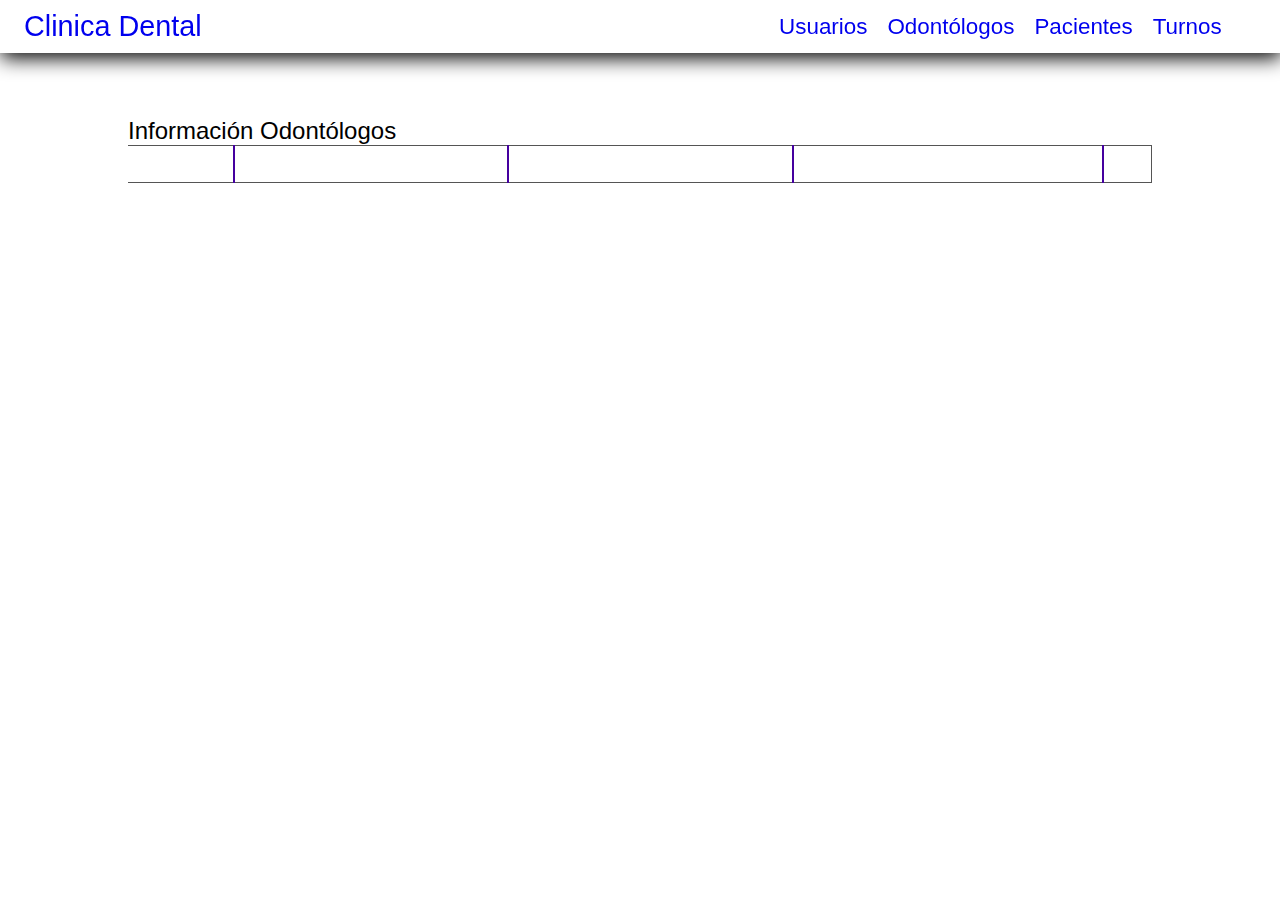
<file: src/main/resources/static/html/lista-odontologos.html>
<!DOCTYPE html>
<html lang="en">
<head>

    <link rel="manifest" href="../manifest.json" />
    <meta charset="UTF-8" />
    <meta http-equiv="X-UA-Compatible" content="IE=edge" />
    <meta name="viewport" content="width=device-width, initial-scale=1.0" />
    <title>Clínica Odontológica</title>
    <link rel="stylesheet" href="../styles/table.css" />
    <link rel="stylesheet" href="../styles/styles.css" />
    <script src="../scripts/putYDeleteOdontologo.js"></script>
    <script src="../scripts/getOdontologos.js"></script>
</head>
<body>
    <header>
        <h2>
            <a href="../index.html">Clinica Dental</span></a>
        </h2>
        <nav role="navigation">
            <ul>
                <li>
                    <a href="#" aria-haspopup="true">Usuarios</a>
                    <ul class="hidden">
                        <li><a href="./registro-usuario.html">Registrar usuario</a></li>
                    </ul>
                </li>
                <li>
                    <a href="#" aria-haspopup="true">Odontólogos</a>
                    <ul class="hidden">
                        <li><a href="./registro-odontologo.html">Registrar odontólogo</a></li>
                        <li><a href="#">Ver odontólogos</a></li>
                    </ul>
                </li>
                <li>
                    <a href="#" aria-haspopup="true">Pacientes</a>
                    <ul class="hidden">
                        <li><a href="./registro-paciente.html">Registrar paciente</a></li>
                        <li><a href="./lista-pacientes.html">Ver pacientes</a></li>
                    </ul>
                </li>
                <li>
                    <a href="#" aria-haspopup="true">Turnos</a>
                    <ul class="hidden">
                        <li><a href="./registro-turno.html">Sacar turno</a></li>
                        <li><a href="./lista-turnos.html">Ver turnos</a></li>
                    </ul>
                </li>
            </ul>
        </nav>
    </header>

    <main>
        <section class="informacion" id="informacionOdontologos">
            <h2 class="informacionTitulo">Información Odontólogos</h2>
            <table class="listado" id="tablaOdontologos">
                <thead>
                <tr>
                    <th>ID</th>
                    <th>Nombre</th>
                    <th>Apellido</th>
                    <th>Matrícula</th>
                    <th colspan="2"></th>
                </tr>
                </thead>
                <tbody></tbody>
            </table>
        </section>
        <section id="actualizarOdontologo" class="display-none">
        <div class="form-container">
            <div class="form">
                <h2>Actualizar odontólogo</h2>
                <form action="" method="POST" name="odontologo" id="formularioOdontologo">
                    <input type="text"
                           name="nombre"
                           id="nombreOdontologo"
                           placeholder="Nombre"
                           required>

                    <input type="text"
                           name="apellido"
                           id="apellidoOdontologo"
                           placeholder="Apellido"
                           required=>

                    <input type="number"
                           name="dniOdontologo"
                           id="dniOdontologo"
                           placeholder="DNI"
                           required=>

                    <input type="number"
                           name="matricula"
                           id="matricula"
                           placeholder="Matricula"
                           required=>

                    <div class="conteiner-btn">
                        <input type="reset"
                               class="input-btn reset-btn form-btn left-btn"
                               value="Resetear"
                               id="resetearOdontologoBtn">

                        <input type="submit"
                               class="input-btn form-btn right-btn"
                               value="Actualizar"
                               id="actualizarOdontologoBtn">
                    </div>
                </form>
            </div>
        </div>
    </section>
    </main>

</body>
</html>
</file>
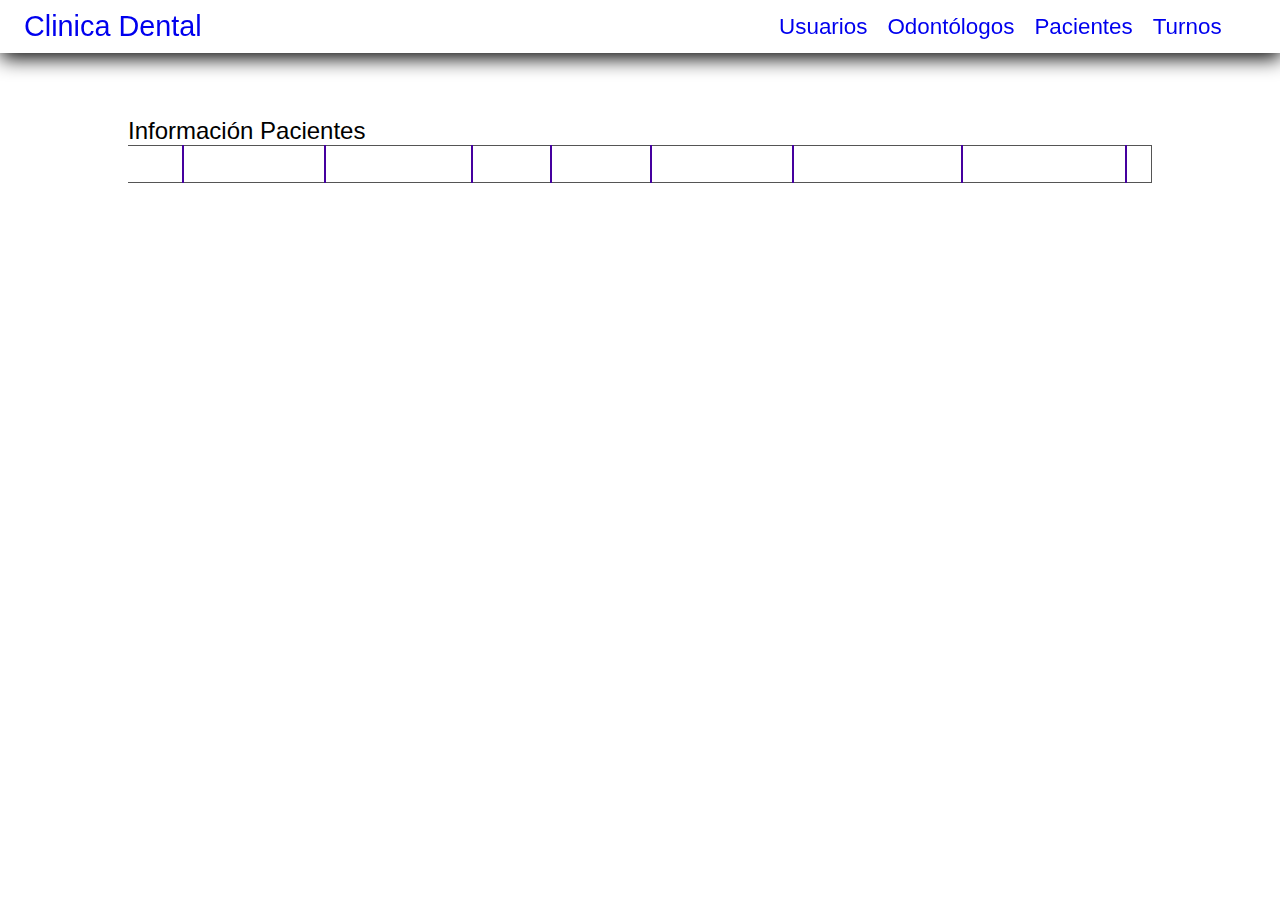
<file: src/main/resources/static/html/lista-pacientes.html>
<!DOCTYPE html>
<html lang="en">
<head>
    <link rel="manifest" href="../manifest.json" />
    <meta charset="UTF-8" />
    <meta http-equiv="X-UA-Compatible" content="IE=edge" />
    <meta name="viewport" content="width=device-width, initial-scale=1.0" />
    <title>Clínica Odontológica</title>
    <link rel="stylesheet" href="../styles/table.css" />
    <link rel="stylesheet" href="../styles/styles.css" />
    <script src="../scripts/putYDeletePaciente.js"></script>
    <script src="../scripts/getPacientes.js"></script>
</head>
<body>

    <header>
        <h2>
            <a href="../index.html">Clinica Dental</span></a>
        </h2>
        <nav role="navigation">
            <ul>
                <li>
                    <a href="#" aria-haspopup="true">Usuarios</a>
                    <ul class="hidden">
                        <li><a href="./registro-usuario.html">Registrar usuario</a></li>
                    </ul>
                </li>
                <li>
                    <a href="#" aria-haspopup="true">Odontólogos</a>
                    <ul class="hidden">
                        <li><a href="./registro-odontologo.html">Registrar odontólogo</a></li>
                        <li><a href="./lista-odontologos.html">Ver odontólogos</a></li>
                    </ul>
                </li>
                <li>
                    <a href="#" aria-haspopup="true">Pacientes</a>
                    <ul class="hidden">
                        <li><a href="./registro-paciente.html">Registrar paciente</a></li>
                        <li><a href="#">Ver pacientes</a></li>
                    </ul>
                </li>
                <li>
                    <a href="#" aria-haspopup="true">Turnos</a>
                    <ul class="hidden">
                        <li><a href="./registro-turno.html">Sacar turno</a></li>
                        <li><a href="./lista-turnos.html">Ver turnos</a></li>
                    </ul>
                </li>
            </ul>
        </nav>
    </header>

    <main>
        <section class="informacion" id="informacionPacientes">
            <h2 class="informacionTitulo">Información Pacientes</h2>
            <table class="listado" id="tablaPacientes">
                <thead>
                <tr>
                    <th>ID</th>
                    <th>Nombre</th>
                    <th>Apellido</th>
                    <th>DNI</th>
                    <th>Calle</th>
                    <th>Numero</th>
                    <th>Localidad</th>
                    <th>Provincia</th>
                    <th colspan="2"></th>
                </tr>
                </thead>
                <tbody>
                </tbody>
            </table>
        </section>
        <section id="actualizarPaciente" class="display-none">
            <div class="form-container">
                <div class="form">
                    <h2>Actualizar paciente</h2>
                    <form action="" method="POST" name="paciente">
                        <fieldset name="datos">
                            <legend>Datos personales</legend>
                            <input type="text"
                                   id="nombrePaciente"
                                   name="nombre"
                                   placeholder="Nombre"
                                   required>

                            <input type="text"
                                   id="apellidoPaciente"
                                   name="apellido"
                                   placeholder="Apellido"
                                   required>

                            <input type="number"
                                   id="dniPaciente"
                                   name="dni"
                                   placeholder="DNI"
                                   required>
                        </fieldset>

                        <fieldset name="direccion">
                            <legend>Dirección</legend>
                            <input type="text"
                                   id="calle"
                                   name="calle"
                                   placeholder="Calle"
                                   required>

                            <input type="number"
                                   id="numero"
                                   name="numero"
                                   placeholder="Numero"
                                   required>

                            <input type="text"
                                   id="localidad"
                                   name="localidad"
                                   placeholder="Localidad"
                                   required>

                            <input type="text"
                                   id="provincia"
                                   name="provincia"
                                   placeholder="Provincia"
                                   required>
                        </fieldset>


                        <div class="conteiner-btn">
                            <input type="reset"
                                   class="input-btn reset-btn form-btn left-btn"
                                   value="Resetear"
                                   id="resetearPacienteBtn">

                            <input type="submit"
                                   class="input-btn form-btn right-btn"
                                   value="Actualizar"
                                   id="actualizarPacienteBtn">
                        </div>
                    </form>
                </div>
            </div>
        </section>
    </main>

</body>
</html>
</file>
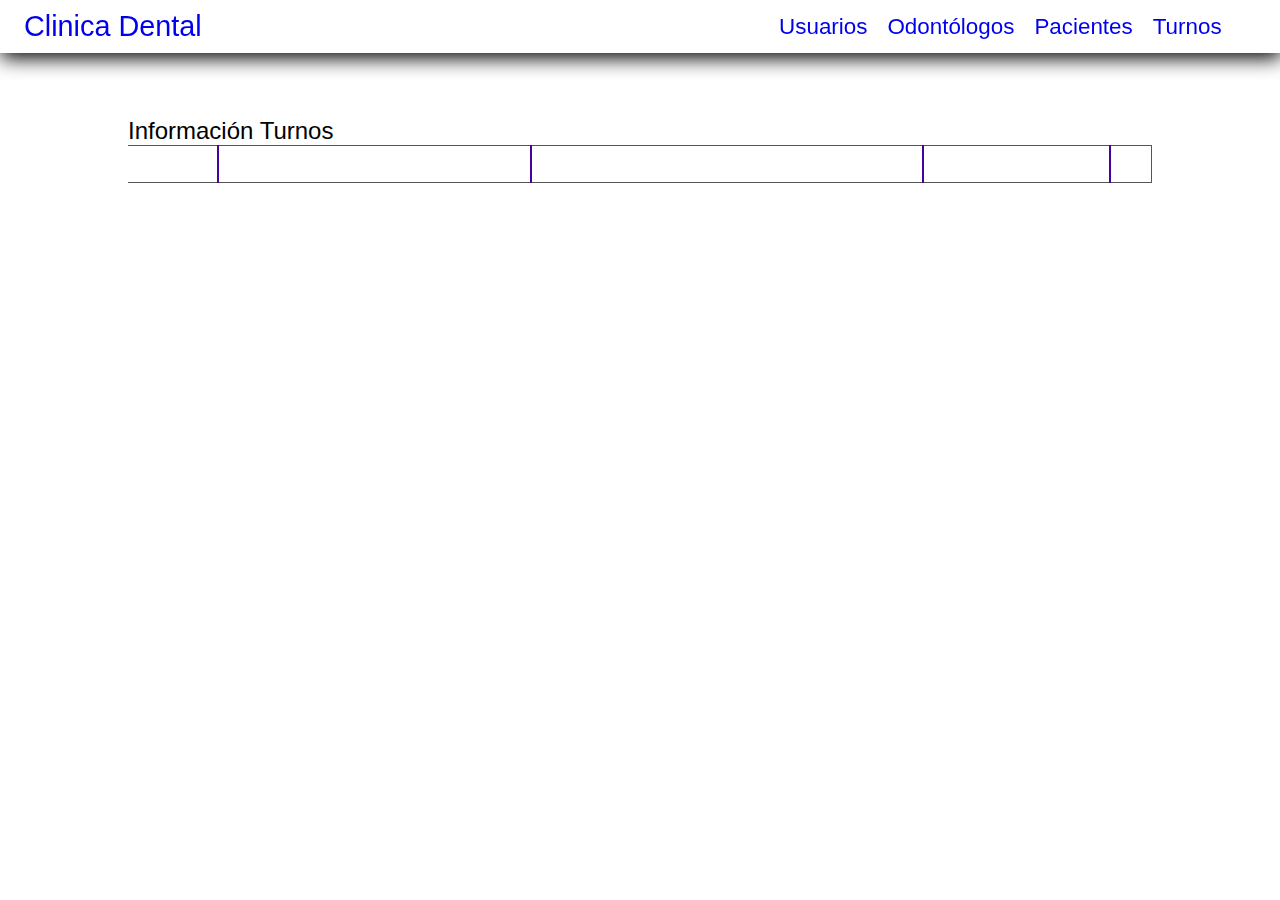
<file: src/main/resources/static/html/lista-turnos.html>
<!DOCTYPE html>
<html lang="en">
<head>
    <link rel="manifest" href="../manifest.json" />
    <meta charset="UTF-8" />
    <meta http-equiv="X-UA-Compatible" content="IE=edge" />
    <meta name="viewport" content="width=device-width, initial-scale=1.0" />
    <title>Clínica Odontológica</title>
    <link rel="stylesheet" href="../styles/table.css" />
    <link rel="stylesheet" href="../styles/styles.css" />
    <script src="../scripts/putYDeleteTurno.js"></script>
    <script src="../scripts/getTurnos.js"></script>
</head>
<body>

    <header>
        <h2>
            <a href="../index.html">Clinica Dental</span></a>
        </h2>
        <nav role="navigation">
            <ul>
                <li>
                    <a href="#" aria-haspopup="true">Usuarios</a>
                    <ul class="hidden">
                        <li><a href="./registro-usuario.html">Registrar usuario</a></li>
                    </ul>
                </li>
                <li>
                    <a href="#" aria-haspopup="true">Odontólogos</a>
                    <ul class="hidden">
                        <li><a href="./registro-odontologo.html">Registrar odontólogo</a></li>
                        <li><a href="./lista-odontologos.html">Ver odontólogos</a></li>
                    </ul>
                </li>
                <li>
                    <a href="#" aria-haspopup="true">Pacientes</a>
                    <ul class="hidden">
                        <li><a href="./registro-paciente.html">Registrar paciente</a></li>
                        <li><a href="./lista-pacientes.html">Ver pacientes</a></li>
                    </ul>
                </li>
                <li>
                    <a href="#" aria-haspopup="true">Turnos</a>
                    <ul class="hidden">
                        <li><a href="./registro-turno.html">Sacar turno</a></li>
                        <li><a href="#">Ver turnos</a></li>
                    </ul>
                </li>
            </ul>
        </nav>
    </header>

    <main>
        <section class="informacion" id="informacionTurnos">
            <h2 class="informacionTitulo">Información Turnos</h2>
            <table class="listado" id="tablaTurnos">
                <thead>
                <tr>
                    <th>ID</th>
                    <th>ID Paciente</th>
                    <th>ID Odontólogo</th>
                    <th>Fecha</th>
                    <th colspan="2"></th>
                </tr>
                </thead>
                <tbody></tbody>
            </table>
        </section>
        <section id="actualizarTurno" class="display-none">
            <div class="form-container">
                <div class="form">
                    <h2>Registrar turno</h2>
                    <form action="" method="POST" name="odontologo">
                        <input type="number"
                               id="idPaciente"
                               name="idPaciente"
                               placeholder="ID del paciente"
                               required>

                        <input type="number"
                               id="idOdontologo"
                               name="idOdontologo"
                               placeholder="ID del odontologo"
                               required=>

                        <input type="date"
                               id="fecha"
                               name="fecha"
                               required>

                        <input type="time"
                               id="hora"
                               name="hora"
                               required>

                        <div class="conteiner-btn">
                            <input type="reset"
                                   class="input-btn reset-btn form-btn left-btn"
                                   value="Resetear"
                                   id="resetearTurnoBtn">

                            <input type="submit"
                                   class="input-btn form-btn right-btn"
                                   value="Actualizar"
                                   id="actualizarTurnoBtn">
                        </div>
                    </form>
                </div>
            </div>
        </section>
    </main>

</body>
</html>
</file>
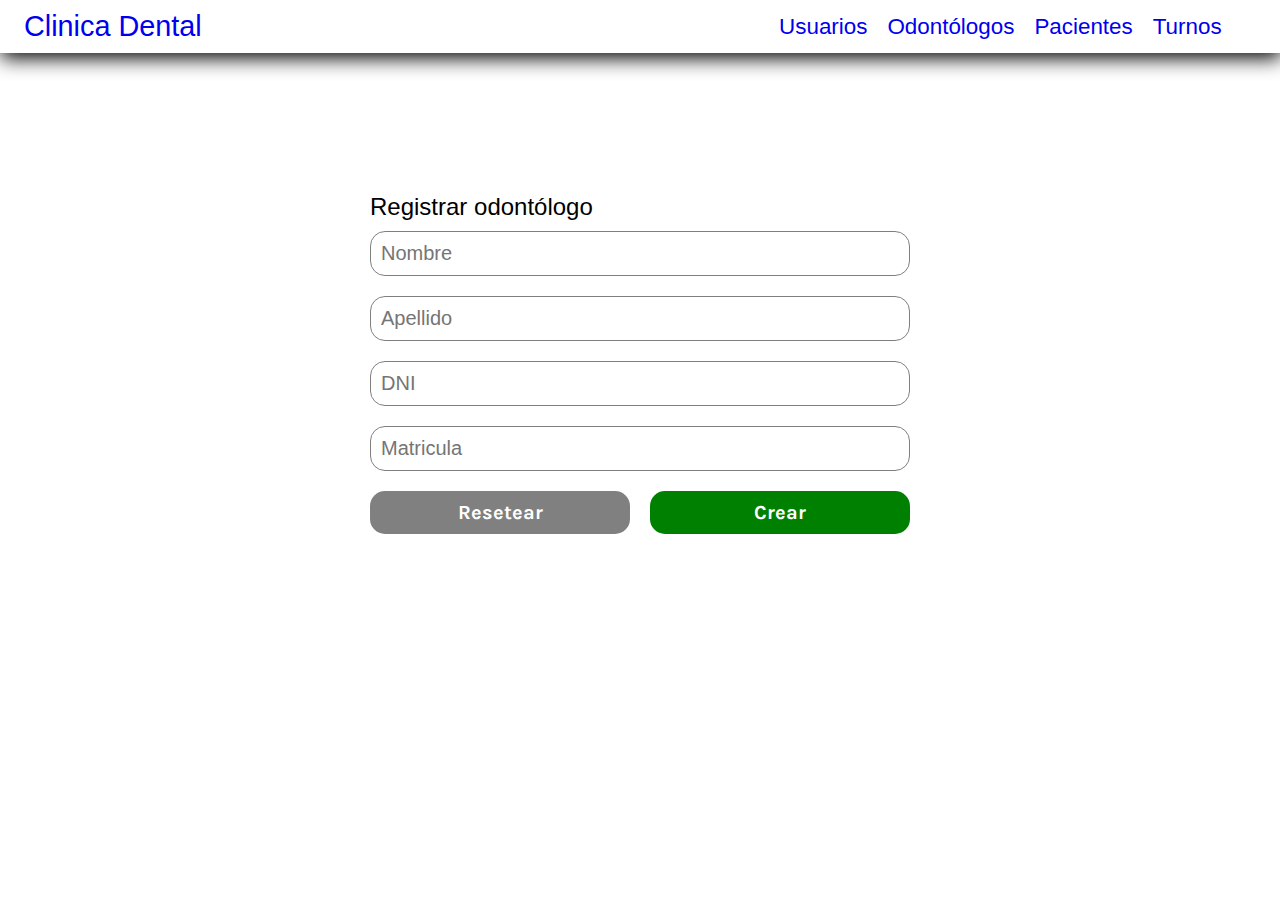
<file: src/main/resources/static/html/registro-odontologo.html>
<!DOCTYPE html>
<html lang="en">
<head>

    <meta charset="UTF-8">
    <meta http-equiv="X-UA-Compatible" content="IE=edge">
    <meta name="viewport" content="width=device-width, initial-scale=1.0">
    <title>Clínica Odontológica</title>
    <link rel="stylesheet" href="../styles/styles.css">
    <script src="../scripts/postOdontologo.js"></script>
</head>
<body>
    <header>
    <h2>
        <a href="../index.html">Clinica Dental</a>
    </h2>
    <nav role="navigation">
        <ul>
            <li>
                <a href="#" aria-haspopup="true">Usuarios</a>
                <ul class="hidden">
                    <li><a href="./registro-usuario.html">Registrar usuario</a></li>
                </ul>
            </li>
            <li>
                <a href="#" aria-haspopup="true">Odontólogos</a>
                <ul class="hidden">
                    <li><a href="#">Registrar odontólogo</a></li>
                    <li><a href="./lista-odontologos.html">Ver odontólogos</a></li>
                </ul>
            </li>
            <li>
                <a href="#" aria-haspopup="true">Pacientes</a>
                <ul class="hidden">
                    <li><a href="./registro-paciente.html">Registrar paciente</a></li>
                    <li><a href="./lista-pacientes.html">Ver pacientes</a></li>
                </ul>
            </li>
            <li>
                <a href="#" aria-haspopup="true">Turnos</a>
                <ul class="hidden">
                    <li><a href="./registro-turno.html">Sacar turno</a></li>
                    <li><a href="./lista-turnos.html">Ver turnos</a></li>
                </ul>
            </li>
        </ul>
    </nav>
</header>
    <main>
        <section>
            <div class="form-container">
                <div class="form">
                    <h2>Registrar odontólogo</h2>
                    <form action="" method="POST" name="formularioOdontologo" id="formularioOdontologo">
                        <input type="text" 
                            name="nombre"
                            id="nombre"
                            placeholder="Nombre"
                            required>

                        <input type="text" 
                            name="apellido"
                            id="apellido"
                            placeholder="Apellido"
                            required>

                        <input type="number"
                               name="dni"
                               id="dni"
                               placeholder="DNI"
                               required>

                        <input type="number"
                            name="matricula"
                            id="matricula"
                            placeholder="Matricula"
                            required>

                        <div class="conteiner-btn">
                            <input type="reset" 
                                class="input-btn reset-btn form-btn left-btn"
                                value="Resetear">

                            <input type="submit" 
                                class="input-btn form-btn right-btn"
                                value="Crear">
                        </div>
                    </form>
                </div>
            </div>
        </section>
    </main>

</body>
</html>
</file>
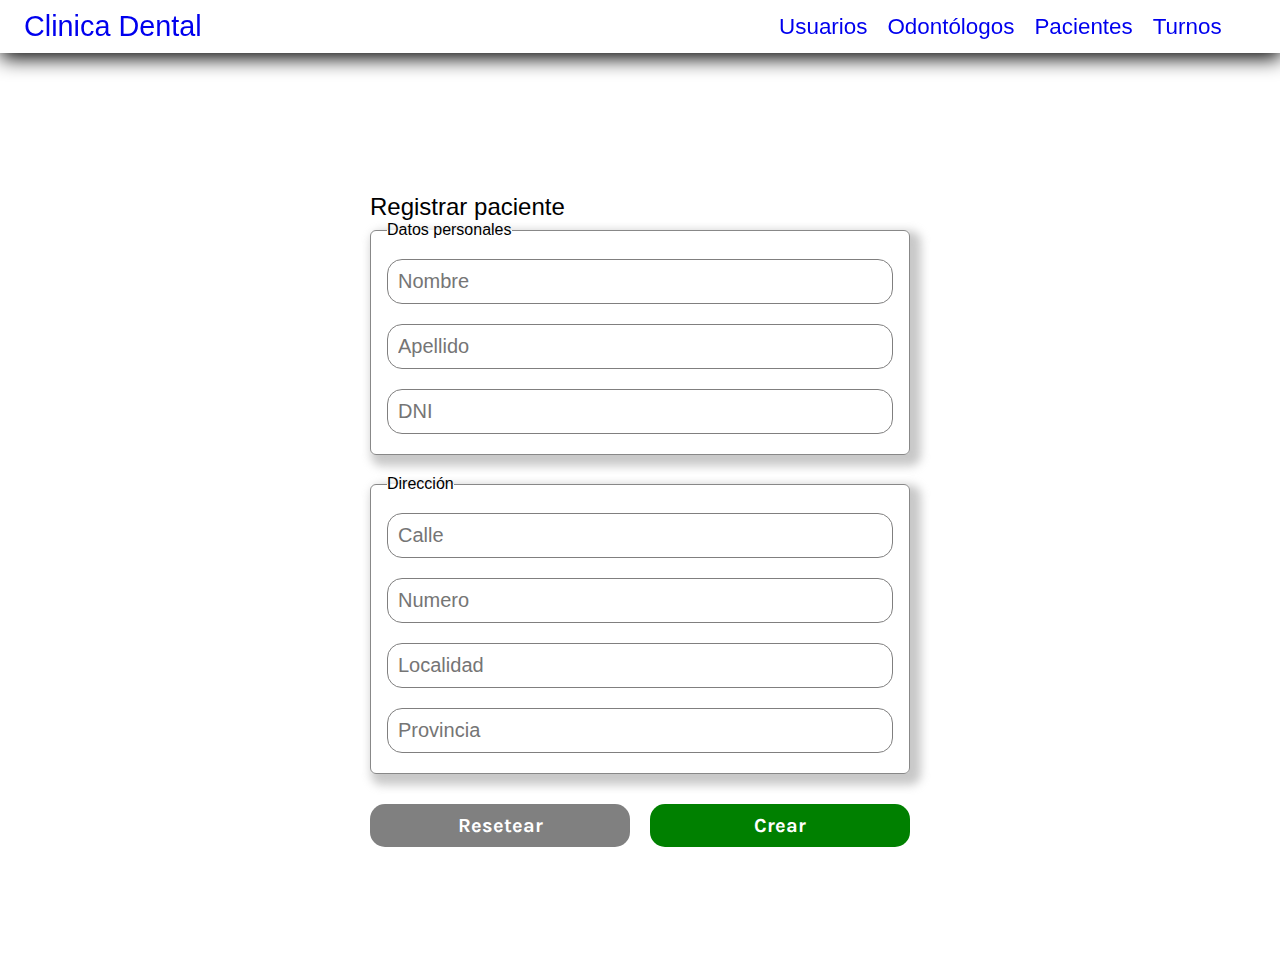
<file: src/main/resources/static/html/registro-paciente.html>
<!DOCTYPE html>
<html lang="en">
<head>

    <meta charset="UTF-8">
    <meta http-equiv="X-UA-Compatible" content="IE=edge">
    <meta name="viewport" content="width=device-width, initial-scale=1.0">
    <title>Clínica Odontológica</title>
    <link rel="stylesheet" href="../styles/styles.css">
    <script src="../scripts/postPaciente.js"></script>
</head>
<body>
    <header>
    <h2>
        <a href="../index.html">Clinica Dental</a>
    </h2>
    <nav role="navigation">
        <ul>
            <li>
                <a href="#" aria-haspopup="true">Usuarios</a>
                <ul class="hidden">
                    <li><a href="./registro-usuario.html">Registrar usuario</a></li>
                </ul>
            </li>
            <li>
                <a href="#" aria-haspopup="true">Odontólogos</a>
                <ul class="hidden">
                    <li><a href="./registro-odontologo.html">Registrar odontólogo</a></li>
                    <li><a href="./lista-odontologos.html">Ver odontólogos</a></li>
                </ul>
            </li>
            <li>
                <a href="#" aria-haspopup="true">Pacientes</a>
                <ul class="hidden">
                    <li><a href="#">Registrar paciente</a></li>
                    <li><a href="./lista-pacientes.html">Ver pacientes</a></li>
                </ul>
            </li>
            <li>
                <a href="#" aria-haspopup="true">Turnos</a>
                <ul class="hidden">
                    <li><a href="./registro-turno.html">Sacar turno</a></li>
                    <li><a href="./lista-turnos.html">Ver turnos</a></li>
                </ul>
            </li>
        </ul>
    </nav>
</header>
    <main>
        <section>
            <div class="form-container">
                <div class="form">
                    <h2>Registrar paciente</h2>
                    <form action="" method="POST" name="formularioPaciente"  id="formularioPaciente">
                        <fieldset name="datos">
                            <legend>Datos personales</legend>
                            <input type="text"
                                id="nombre"
                                name="nombre"
                                placeholder="Nombre"
                                required>
    
                            <input type="text" 
                                id="apellido"
                                name="apellido"
                                placeholder="Apellido"
                                required>
    
                            <input type="number" 
                                id="dni"
                                name="dni"
                                placeholder="DNI"
                                required>  
                        </fieldset>

                        <fieldset name="direccion">
                            <legend>Dirección</legend>
                            <input type="text" 
                                id="calle"
                                name="calle"
                                placeholder="Calle"
                                required>

                            <input type="number" 
                                id="numero"
                                name="numero"
                                placeholder="Numero"
                                required>  

                            <input type="text" 
                                id="localidad"
                                name="localidad"
                                placeholder="Localidad"
                                required>

                            <input type="text" 
                                id="provincia"
                                name="provincia"
                                placeholder="Provincia"
                                required>
                        </fieldset>


                        <div class="conteiner-btn">
                            <input type="reset" 
                                class="input-btn reset-btn form-btn left-btn"
                                value="Resetear">

                            <input type="submit" 
                                class="input-btn form-btn right-btn"
                                value="Crear">
                        </div>
                    </form>
                </div>
            </div>
        </section>
    </main>

</body>
</html>
</file>
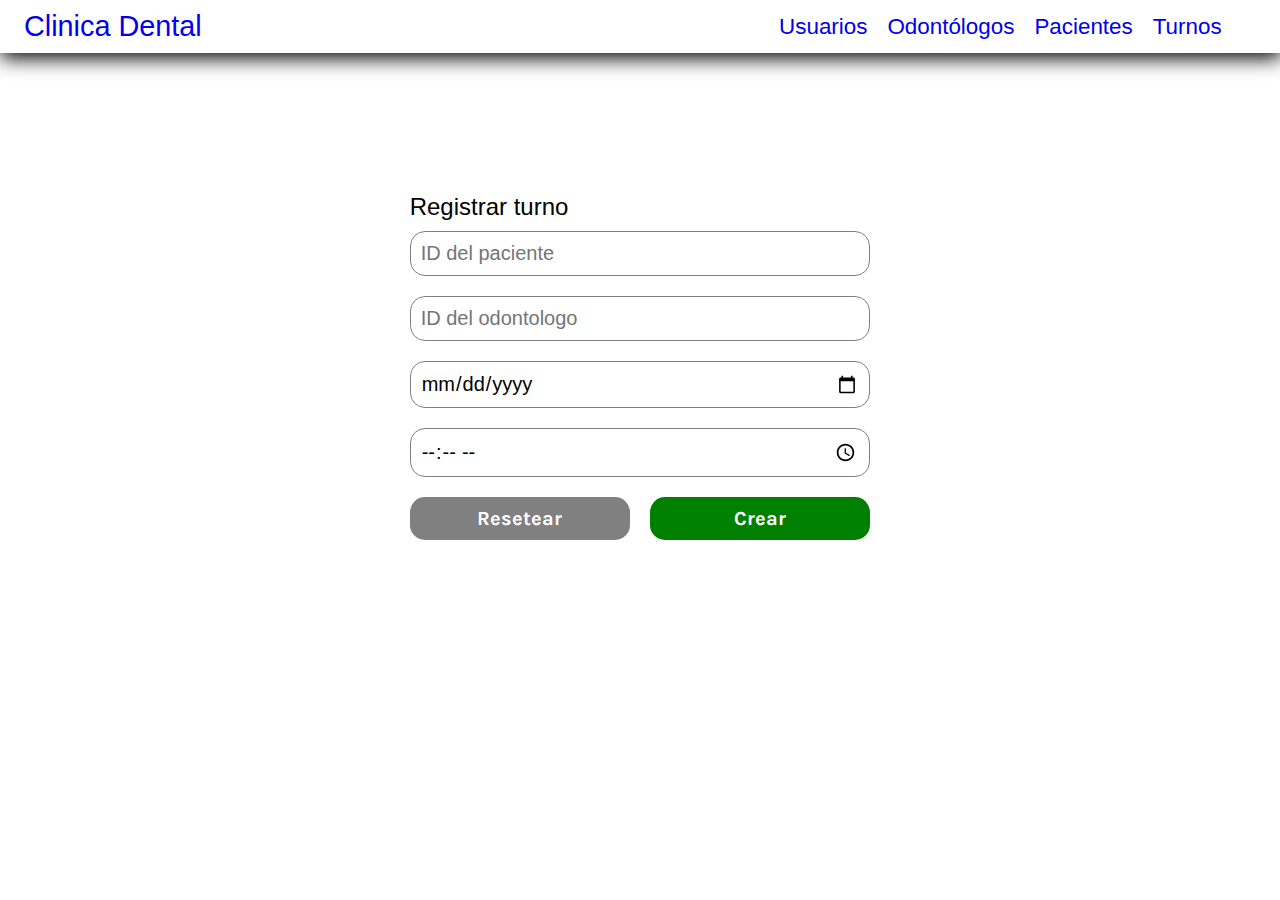
<file: src/main/resources/static/html/registro-turno.html>
<!DOCTYPE html>
<html lang="en">
<head>

    <meta charset="UTF-8">
    <meta http-equiv="X-UA-Compatible" content="IE=edge">
    <meta name="viewport" content="width=device-width, initial-scale=1.0">
    <title>Clínica Odontológica</title>
    <link rel="stylesheet" href="../styles/styles.css">
    <script src="../scripts/postTurno.js"></script>
</head>
<body>
<header>
    <h2>
        <a href="../index.html">Clinica Dental</a>
    </h2>
    <nav role="navigation">
        <ul>
            <li>
                <a href="#" aria-haspopup="true">Usuarios</a>
                <ul class="hidden">
                    <li><a href="./registro-usuario.html">Registrar usuario</a></li>
                </ul>
            </li>
            <li>
                <a href="#" aria-haspopup="true">Odontólogos</a>
                <ul class="hidden">
                    <li><a href="./registro-odontologo.html">Registrar odontólogo</a></li>
                    <li><a href="./lista-odontologos.html">Ver odontólogos</a></li>
                </ul>
            </li>
            <li>
                <a href="#" aria-haspopup="true">Pacientes</a>
                <ul class="hidden">
                    <li><a href="./registro-paciente.html">Registrar paciente</a></li>
                    <li><a href="./lista-pacientes.html">Ver pacientes</a></li>
                </ul>
            </li>
            <li>
                <a href="#" aria-haspopup="true">Turnos</a>
                <ul class="hidden">
                    <li><a href="#">Sacar turno</a></li>
                    <li><a href="./lista-turnos.html">Ver turnos</a></li>
                </ul>
            </li>
        </ul>
    </nav>
</header>
    <main>
        <section>
            <div class="form-container">
                <div class="form">
                    <h2>Registrar turno</h2>
                    <form action="" method="POST" name="formularioTurno" id="formularioTurno">
                        <input type="number" 
                            id="idPaciente"
                            name="idPaciente"
                            placeholder="ID del paciente"
                            required>

                        <input type="number" 
                            id="idOdontologo"
                            name="idOdontologo"
                            placeholder="ID del odontologo"
                            required=>

                        <input type="date" 
                            id="fecha"
                            name="fecha"
                            required>

                        <input type="time" 
                            id="hora"
                            name="hora"
                            required>

                        <div class="conteiner-btn">
                            <input type="reset" 
                                class="input-btn reset-btn form-btn left-btn"
                                value="Resetear">

                            <input type="submit" 
                                class="input-btn form-btn right-btn"
                                value="Crear">
                        </div>
                    </form>
                </div>
            </div>
        </section>
    </main>

</body>
</html>
</file>
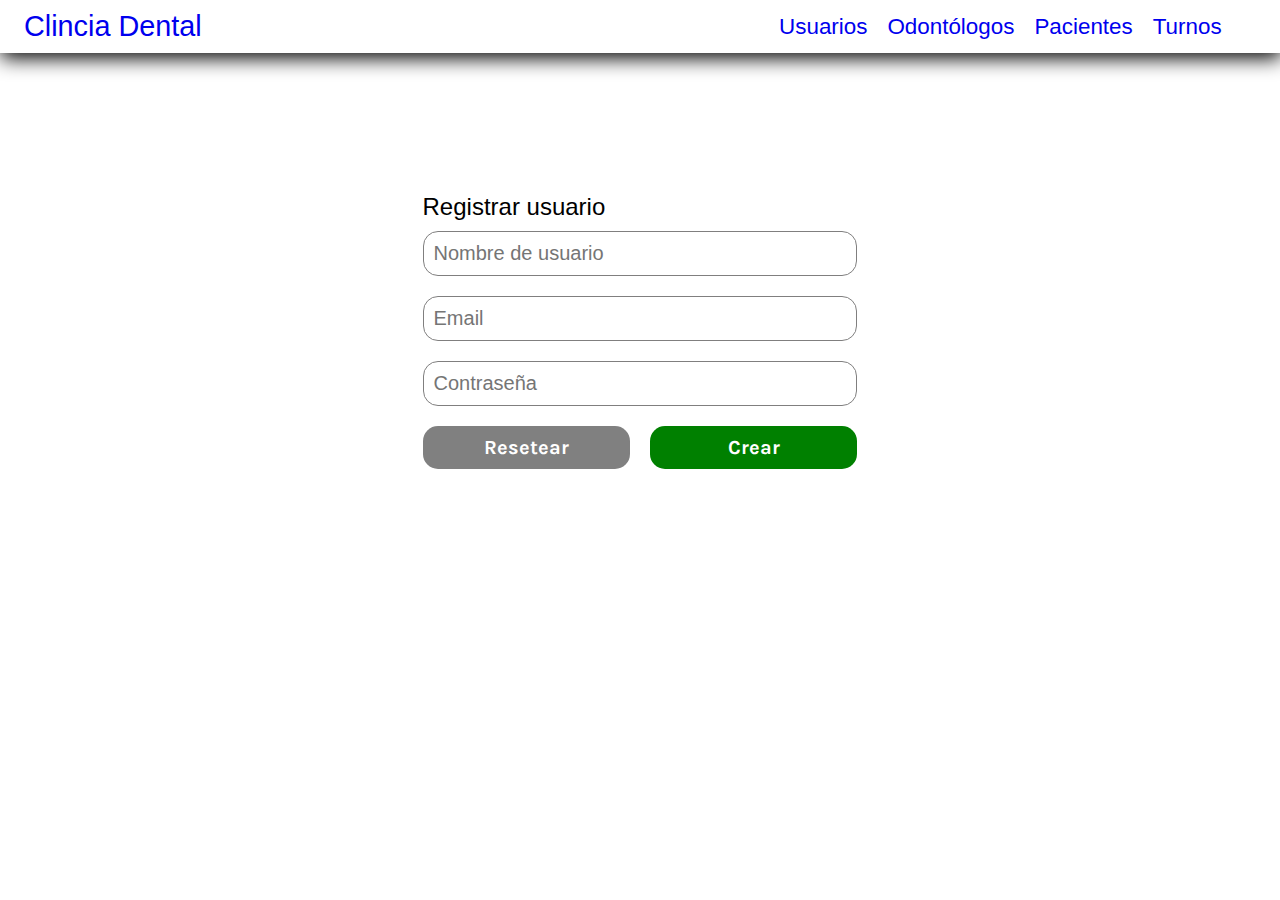
<file: src/main/resources/static/html/registro-usuario.html>
<!DOCTYPE html>
<html lang="en">
<head>

    <meta charset="UTF-8">
    <meta http-equiv="X-UA-Compatible" content="IE=edge">
    <meta name="viewport" content="width=device-width, initial-scale=1.0">
    <title>Clínica Odontológica</title>
    <link rel="stylesheet" href="../styles/styles.css">
    <script src="../scripts/postOdontologo.js"></script>
</head>
<body>
<header>
    <h2>
        <a href="../index.html">Clincia Dental</a>
    </h2>
    <nav role="navigation">
        <ul>
            <li>
                <a href="#" aria-haspopup="true">Usuarios</a>
                <ul class="hidden">
                    <li><a href="#">Registrar usuario</a></li>
                </ul>
            </li>
            <li>
                <a href="#" aria-haspopup="true">Odontólogos</a>
                <ul class="hidden">
                    <li><a href="./registro-odontologo.html">Registrar odontólogo</a></li>
                    <li><a href="./lista-odontologos.html">Ver odontólogos</a></li>
                </ul>
            </li>
            <li>
                <a href="#" aria-haspopup="true">Pacientes</a>
                <ul class="hidden">
                    <li><a href="./registro-paciente.html">Registrar paciente</a></li>
                    <li><a href="./lista-pacientes.html">Ver pacientes</a></li>
                </ul>
            </li>
            <li>
                <a href="#" aria-haspopup="true">Turnos</a>
                <ul class="hidden">
                    <li><a href="./registro-turno.html">Sacar turno</a></li>
                    <li><a href="./lista-turnos.html">Ver turnos</a></li>
                </ul>
            </li>
        </ul>
    </nav>
</header>
    <main>
        <section>
            <div class="form-container">
                <div class="form">
                    <h2>Registrar usuario</h2>
                    <form action="" method="POST" name="usuario" id="formularioUsuario">
                        <input type="text" 
                            name="username"
                            id="username"
                            placeholder="Nombre de usuario"
                            required>

                        <input type="email"
                               name="email"
                               id="email"
                               placeholder="Email"
                               required>

                        <input type="password"
                            name="password"
                            id="password"
                            placeholder="Contraseña"
                            required>

                        <div class="conteiner-btn">
                            <input type="reset" 
                                class="input-btn reset-btn form-btn left-btn"
                                value="Resetear">

                            <input type="submit" 
                                class="input-btn form-btn right-btn"
                                value="Crear">
                        </div>
                    </form>
                </div>
            </div>
        </section>
    </main>


</body>
</html>
</file>
<file: src/main/resources/static/styles/table.css>
table.listado {
  color: black;
  width: 80%;
  border-collapse: collapse;
}

table.listado td,
table.listado th {
  color: #000;
  border: 1px solid #555555;
  padding: 7px 7px;
}

table.listado tbody td {
  color: black;
  font-size: 14px;
  font-weight: bold;
  color: #ffffff;
}

table.listado tr:nth-child(even) {

}

table.listado thead {

}

table.listado thead th {
  font-size: 19px;
  font-weight: bold;
  color: #ffffff;
  text-align: left;
  border-left: 2px solid #45009f;
}

table.listado thead th:first-child {
  border-left: none;
}


table.listado tfoot td {
  font-size: 13px;
}

table.listado tfoot .links a {
  display: inline-block;

  color: #ffffff;
  padding: 2px 8px;
  border-radius: 5px;
}
</file>
<file: src/main/resources/static/styles/styles.css>
@import url("header.css");
@import url("forms.css");


* {
  box-sizing: border-box;
  font-family: "Roboto", Helvetica, Arial, sans-serif;
  font-weight: 400;
  margin: 0;
  padding: 0;
}

a {
  text-decoration: none;
}

body {
  height: 100vh;
  display:flex;
  flex-direction:column;
}

main {
  display: flex;
  flex-direction: column;
  justify-content: flex-start;
  align-items: center;
}


.informacion {
  width: 100%;
  margin-top: 4rem;
  margin-left: 20%;
}

.display-none {
  display: none;
}
</file>
